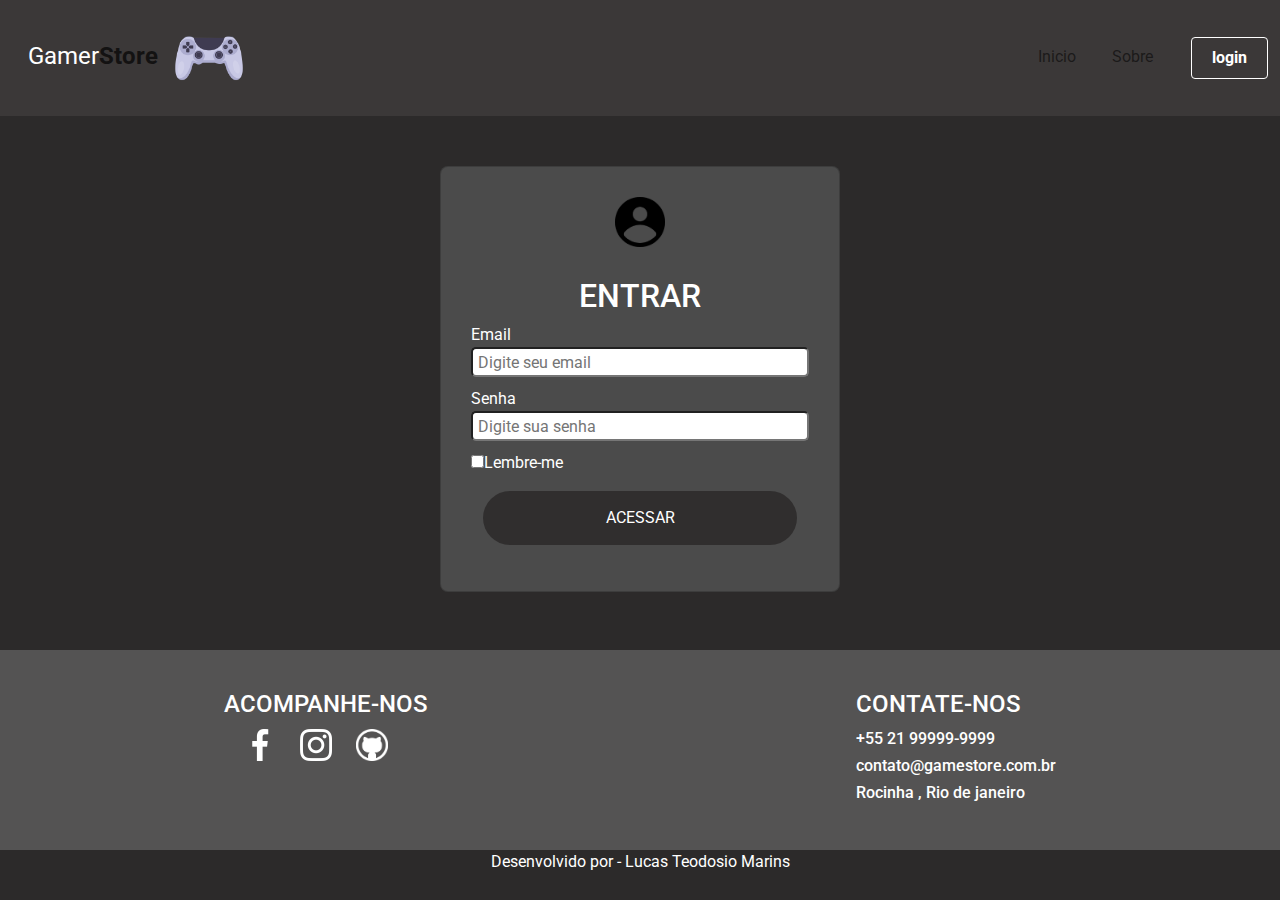
<file: login.html>
<!DOCTYPE html>
<html lang="en">
<head>
    <meta charset="UTF-8">
    <meta http-equiv="X-UA-Compatible" content="IE=edge">
    <meta name="viewport" content="width=device-width, initial-scale=1.0">
    <title>Página inicial</title>
    <link rel="stylesheet" type="text/css" href="bootstrap/css/bootstrap.rtl.min.css">
    <link rel="stylesheet" href="css/style.css">
</head>
<body>
    <header>
        <div class="content">
        <nav class="navbar navbar-expand-lg">
            <div class="container-fluid">
              <a class="navbar-brand" href="index.html">Gamer<strong class="sub-brand">Store</strong>
                <img src="images/logo2.png" alt="Imagem logo" width="90" height="90">
              </a>
              <button class="navbar-toggler" type="button" data-bs-toggle="collapse" data-bs-target="#navbarSupportedContent" aria-controls="navbarSupportedContent" aria-expanded="false" aria-label="Toggle navigation">
                <span class="navbar-toggler-icon"></span>
              </button>
              <div class="collapse navbar-collapse" id="navbarSupportedContent">
                <ul class="navbar-nav me-auto mb-2 mb-lg-0">
                  <li class="nav-item">
                    <a class="nav-link" aria-current="page" href="index.html">Inicio</a>
                  </li>
                  <li class="nav-item">
                    <a class="nav-link" aria-current="page" href="sobre.html">Sobre</a>
                  </li>
                  <a href="login.html"><button>login</button></a>
                </ul>
              </div>
            </div>
          </nav>
          <form class="form" action="#">
            <div class="card">
                <div class="card-top d-none d-md-block">
                    <img src="images/login.jpg" alt="login icone">
                    <h2>ENTRAR</h2>
                </div>
                <div class="card-group">
                    <label>Email</label>
                    <input type="text" name="email" placeholder="Digite seu email" required>
                </div>
                <div class="card-group">
                    <label>Senha</label>
                    <input type="password" name="senha" placeholder="Digite sua senha" required>
                </div>
                <div class="card-group">
                    <label><input type="checkbox">Lembre-me</label>
                </div>
                <div class="card-group btn">
                    <button type="submit">ACESSAR</button>
                </div>
            </div>
          </form>
        </div> 
    </header>
    <footer>
        <div class="main">
          <div class="footer-links">
            <div class="footer-social">
              <h4>ACOMPANHE-NOS</h4>
              <div class="icone-sociais">  
              <a href="https://www.facebook.com/teodizio/" target="_blank"><img src="images/facebook.png" alt="facebook"></a>
              <a href="https://www.instagram.com/lucasteodosio_/" target="_blank"><img src="images/instagram.png" alt="INSTAGRAM"></a>
              <a href="https://github.com/teodizio" target="_blank"><img src="images/github.png" alt="GITHUB"></a>
              </div>
            </div>
            <div class="footer-contact">
              <h4>CONTATE-NOS</h4>
              <h6>+55 21 99999-9999</h6>
              <h6>contato@gamestore.com.br</h6>
              <h6>Rocinha , Rio de janeiro</h6>
            </div>
          </div>
        </div>
        <div class="final">Desenvolvido por - Lucas Teodosio Marins</div>
      </footer>
      <script src="bootstrap/css/bootstrap.rtl.min.css"></script>
</body>
</html>
</file>
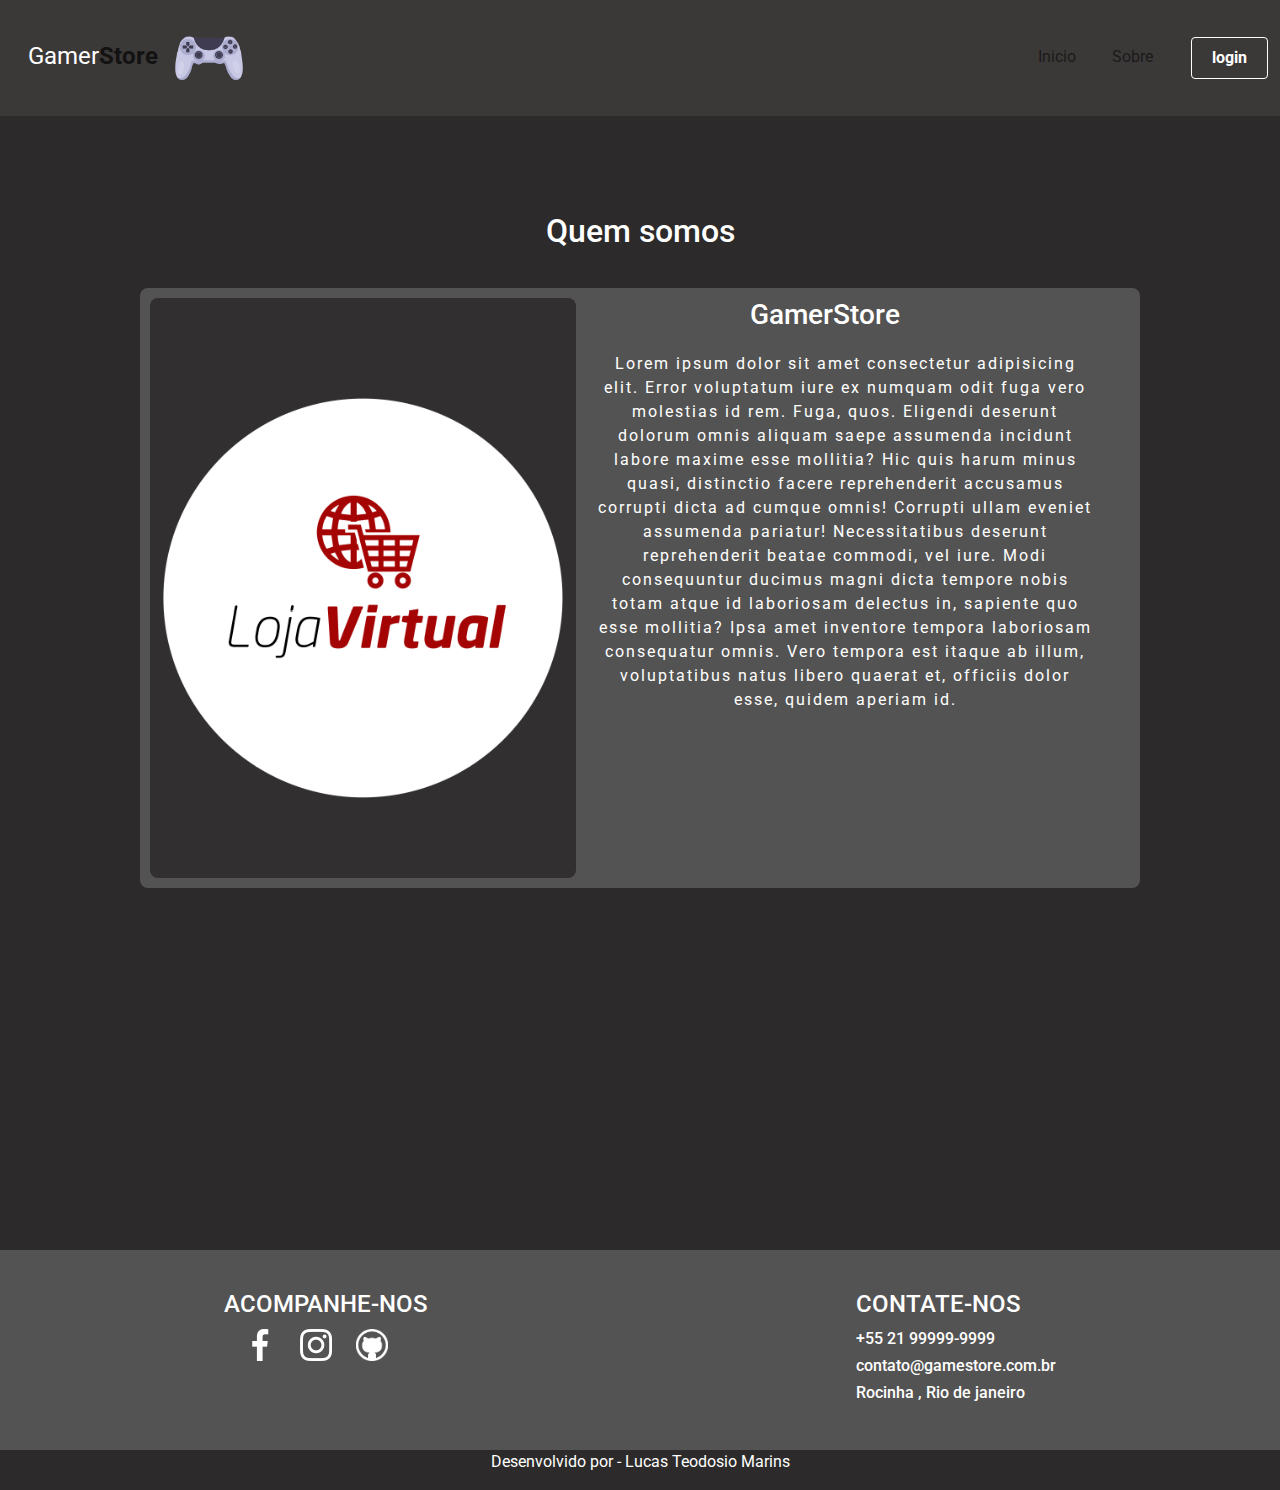
<file: sobre.html>
<!DOCTYPE html>
<html lang="en">
<head>
    <meta charset="UTF-8">
    <meta http-equiv="X-UA-Compatible" content="IE=edge">
    <meta name="viewport" content="width=device-width, initial-scale=1.0">
    <title>Página inicial</title>
    <link rel="stylesheet" type="text/css" href="bootstrap/css/bootstrap.rtl.min.css">
    <link rel="stylesheet" href="css/style.css">
</head>
<body>
    <header>
        <div class="content">
        <nav class="navbar navbar-expand-lg">
            <div class="container-fluid">
              <a class="navbar-brand" href="index.html">Gamer<strong class="sub-brand">Store</strong>
                <img src="images/logo2.png" alt="Imagem logo" width="90" height="90">
              </a>
              <button class="navbar-toggler" type="button" data-bs-toggle="collapse" data-bs-target="#navbarSupportedContent" aria-controls="navbarSupportedContent" aria-expanded="false" aria-label="Toggle navigation">
                <span class="navbar-toggler-icon"></span>
              </button>
              <div class="collapse navbar-collapse" id="navbarSupportedContent">
                <ul class="navbar-nav me-auto mb-2 mb-lg-0">
                  <li class="nav-item">
                    <a class="nav-link" aria-current="page" href="index.html">Inicio</a>
                  </li>
                  <li class="nav-item">
                    <a class="nav-link" aria-current="page" href="sobre.html">Sobre</a>
                  </li>
                  <a href="login.html"><button>login</button></a>
                </ul>
              </div>
            </div>
          </nav>
        </div> 
    </header>
    <section class="about">
        <div class="content">
            <div class="card-about">
                <h2>Quem somos</h2>   
            </div>
            <div class="about-content">
                <div class="esquerda">
                    <img class="logotipo" src="images/Loja-Virtual.png" alt="Logo loja">
                </div>
                <div class="direita">
                    <h3>GamerStore</h3>
                    <p>Lorem ipsum dolor sit amet consectetur adipisicing elit. Error voluptatum iure ex numquam odit fuga vero molestias id rem. Fuga, quos. Eligendi deserunt dolorum omnis aliquam saepe assumenda incidunt labore maxime esse mollitia? Hic quis harum minus quasi, distinctio facere reprehenderit accusamus corrupti dicta ad cumque omnis! Corrupti ullam eveniet assumenda pariatur! Necessitatibus deserunt reprehenderit beatae commodi, vel iure. Modi consequuntur ducimus magni dicta tempore nobis totam atque id laboriosam delectus in, sapiente quo esse mollitia? Ipsa amet inventore tempora laboriosam consequatur omnis. Vero tempora est itaque ab illum, voluptatibus natus libero quaerat et, officiis dolor esse, quidem aperiam id.</p>
                </div>
            </div>
        </div>    
    </section>
    <footer>
        <div class="main">
          <div class="footer-links">
            <div class="footer-social">
              <h4>ACOMPANHE-NOS</h4>
              <div class="icone-sociais">  
              <a href="https://www.facebook.com/teodizio/" target="_blank"><img src="images/facebook.png" alt="facebook"></a>
              <a href="https://www.instagram.com/lucasteodosio_/" target="_blank"><img src="images/instagram.png" alt="INSTAGRAM"></a>
              <a href="https://github.com/teodizio" target="_blank"><img src="images/github.png" alt="GITHUB"></a>
              </div>
            </div>
            <div class="footer-contact">
              <h4>CONTATE-NOS</h4>
              <h6>+55 21 99999-9999</h6>
              <h6>contato@gamestore.com.br</h6>
              <h6>Rocinha , Rio de janeiro</h6>
            </div>
          </div>
        </div>
        <div class="final">Desenvolvido por - Lucas Teodosio Marins</div>
      </footer>
      <script src="bootstrap/css/bootstrap.rtl.min.css"></script>
</body>
</html>
</file>
<file: css/style.css>
/* font import*/
@import url('https://fonts.googleapis.com/css2?family=Roboto:wght@400;700&display=swap');

/* Resetando regras css */
* {
    margin: 0px;
    padding: 0px;
    box-sizing: border-box;
    outline: none;
    font-family: "Roboto" , sans-serif;
}

body{
    background-color: #2c2a2a;
}

/*navbar*/
.navbar{
background-color: #3d3b3bdc;

}

.navbar a {
    text-decoration: none;
}

.navbar-brand:hover { 
    color: white;
}

.navbar-brand:focus {
    color: white;
}

html, body{
    width: 100%;
}

header {
    width: 100%;
    height: 500px;
    background: #2c2a2a;
}

.navbar-brand {
    font-size: 24px;
    color: white;
    text-decoration: none;
}

.sub-brand {
    color: rgb(19, 18, 18);
}

/*.nav-link {
   CASO QUEIRA VOLTA ATRAS DA MUDANÇA KKK 
}*/

.nav-link:focus{
    color: white;
}

.nav-link:hover{
    color:white
}

nav li {
    padding-left: 20px;
    
}

nav ul button {
    border: 1px solid white;
    background: transparent;
    padding: 8px 20px;
    cursor: pointer;
    margin-left: 30px;
    color: white;
    font-weight: bold;
    border-radius: 4px;
}

nav ul button:hover {
    transition: background, color 0.6s;
    background: white;
    color:  #3d3b3bdc;

}

/* content */

.content .header-block {
    width: 1000px;
    min-width: 300px;
    height: 450px;
    background: #3d3b3bdc;
    border-radius: 8px;
    box-shadow: 1px 0px 10px 0px rgba(0, 0, 0, 0.5);
    margin: auto;
    margin-top: 30px;
    display: flex;
    position: relative;
    z-index: 10;
    padding: 10px;
}   

.header-block img {
    width: 40%;
    position: absolute;
    right: 2%;
    bottom: 2%;
}

.header-block .texto {
    position: absolute;
    bottom: 30%;
    left: 10%;

}

.header-block .texto h2 {
    max-width: 500px;
    color: white;
    margin-bottom: 20px;
    text-align: left;
    transform: translateX(-20px);
    transition: transform 0.5s;
}

.header-block .texto h3 {
    max-width: 450px;
    color: white;
    margin-bottom: 20px;
    text-align: center;
    transform: translateX(-20px);
    transition: transform 0.5s;
}

/* Catalogo de jogos */ 

section .catalogo {
    width: 100vw;
    padding: 100px;
}

section .catalogo-card {
    max-width: 1000px;
    height: 100%;
    display: grid;
    grid-template-columns: repeat(auto-fill, minmax(270px, 1fr));
    grid-gap: 30px;
    padding-top: 50px;
    margin: auto;
    margin-top: 200px;
    align-items: center;
}

section .card-item {
    height: 400px;
    background: #3d3b3bdc;
    border-radius: 8px;
    display: flex;
    align-items: center;
    flex-direction: column;
    justify-content: space-around;
    color: white;
}

.card-jogo {
    height: 40%;
    display: flex;
    flex-direction: column;
    align-items: center;
    justify-content: space-around;
}

.card-item img {
    width: 50%;
    padding-top: 10px;
}

.card-item button {
    width: 100px;
    padding: 15px 0px;
    border: none;
    background: #2c2a2adc;
    border-radius: 4px;
    color: white;
    font-weight: bold;
    font-size: 1.1em;
    cursor: pointer;
    transition: 0.3s ease;
    margin: auto;
}

.card-item button:hover {
    background: white;
    color: #2c2a2adc;
}

/* Pagina sobre */

.about {
    width: 100%;
    height: 50px;
    display: flex;
    align-items: center;
    justify-content: center;
    padding: 50px 10px;
    margin-bottom: 500px;
}

.about-content {
    max-width: 1000px;
    min-width: 300px;
    height: 600px;
    background: #dedede3b;
    margin: 0 auto;
    border-radius: 8px;
    z-index: 10;
    padding: 10px;
    display: flex;
    flex-direction: row;
    align-items: center;
    justify-content: space-between;
}

.about h2 {
    display: flex;
    justify-content: center;
    text-align: center;
    color: white;
    padding-bottom: 30px;
}

.esquerda {
    width: 50%;
    min-width: 300px;
    height: 100%;
    background: #2c2a2adc;
    border-radius: 8px;
}

.direita {
    width: 65%;
    height: 100%;
    display: flex;
    flex-direction: column;
    align-items: flex-start;
    justify-content: flex-start;
}

.logotipo {
    width: 400px;
    display: flex;
    align-items: center;
    justify-content: center;
    margin: auto;
    padding-top: 100px;
}

.direita h3 {
    text-align: center;
    width: 90%;
    margin-bottom: 20px;
    color: white;
}

.direita p {
    max-width: 90%;
    font-size: 1em;
    letter-spacing: 2px;
    text-align: center;
    margin-left: 20px;
    color: white;
}

/* footer */

footer {
    width: 100%;
    height: 250px;
    padding-top: 100px;
}

footer .main {
    width: 100%;
    height: 200px;
    background: #dedede3b;
    padding: 20px 10px;
    margin-top: 50px;
}

.footer-links {
    max-width: 100%;
    min-width: 300px;
    display: flex;
    flex-direction: row;
    justify-content: space-around;
    margin-top: 20px;
    margin-bottom: 8px;
} 

.footer-social , .footer-contact {
    color: white;
    height: 100%;
    min-height: 100px;
}

.footer-links h4 {
    margin-bottom: 10px;
}

.main .footer-social img {
    width: 32px;
    height: 32px;
    margin-left: 20px;

}

footer .final {
    width: 100%;
    height: 40px;
    color: white;
    display: flex;
    text-align: center;
    justify-content: center;
}

/* login */

.formulario {
    width: 100%;
    height: 50px;
    
}

.card h2 {
    color: white;
}

.card {
    margin-top: 50px;
    background: rgb(75, 75, 75);
    z-index: 10;
    padding: 30px;
    border-radius: 8px;
}

.card-group {
    margin-bottom: 10px;
}

.card-group > label {
    width: 100%;
    color: white;
    display: block;
}

.card-group > input{
    border-radius: 5px;
    outline: 0;
    width: 100%;
    height: 30px;
    padding: 5px;
}

.card-group > button {
    background-color: #2c2a2adc;
    width: 100%;
    border-radius: 30px;
    padding: 15px;
    color: white;
    border: 0px;

}

.btn button:hover {
    outline: none;
    color: #2c2a2a;
    background: white;
    cursor: pointer;
    transition: 0.3s ease;
    border-color: none;
}

.btn {
    border: none;
}



.form {
    width: 400px;
    margin: auto;
    height: 400px;
}

.card-top {
    text-align: center;
}

.card img {
    width: 50px;
    padding-bottom: 30px;
}

/* ajustes de responsividade */ 

@media (max-width: 576px) {
    nav ul li {
        display: none;
    }

    .content {
        width: 100%;
    }

    .header-block{
        width: 100%;
    }

    .header-block img {
        width: 50%;
        position: absolute
        
    }

    .header-block text {
        position: absolute;
        bottom: 10%;
        left: 15;
        
    }

    .about{
        margin-top: 100px;
    }

    .about-content{
        flex-direction: column;
        height: 100%;
    }

    .about img {
        width: 50%;
        position: absolute;
    }

    .esquerda{
        display: none;
    }

    .direita{
        width: 90%;
    }

    .direita p{
        width: 100%;
        margin: 0px;
        text-align: left;
    }

    footer{
        height: 100%;
    }

    footer .main {
        height: 100%;
    }

    .footer-links {
        flex-direction: column;
        padding-left: 10%;
    }
}
</file>
